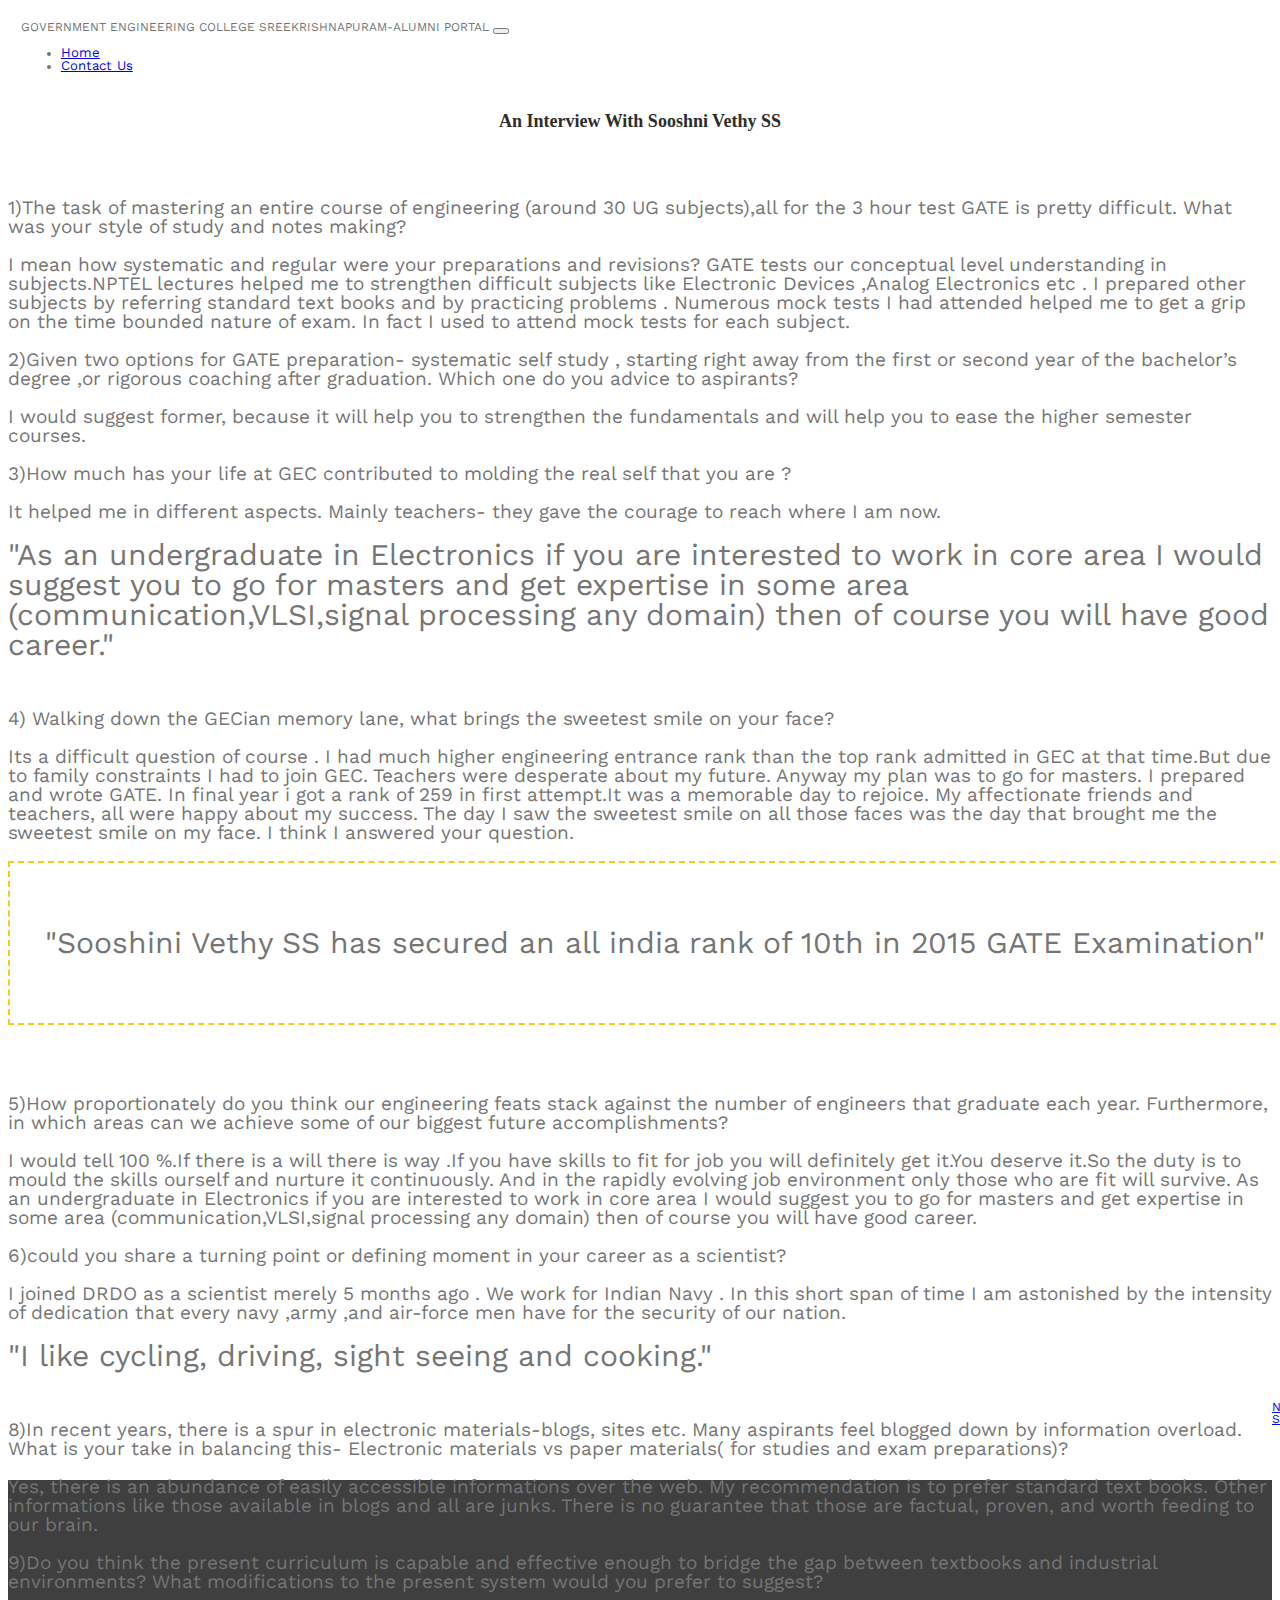
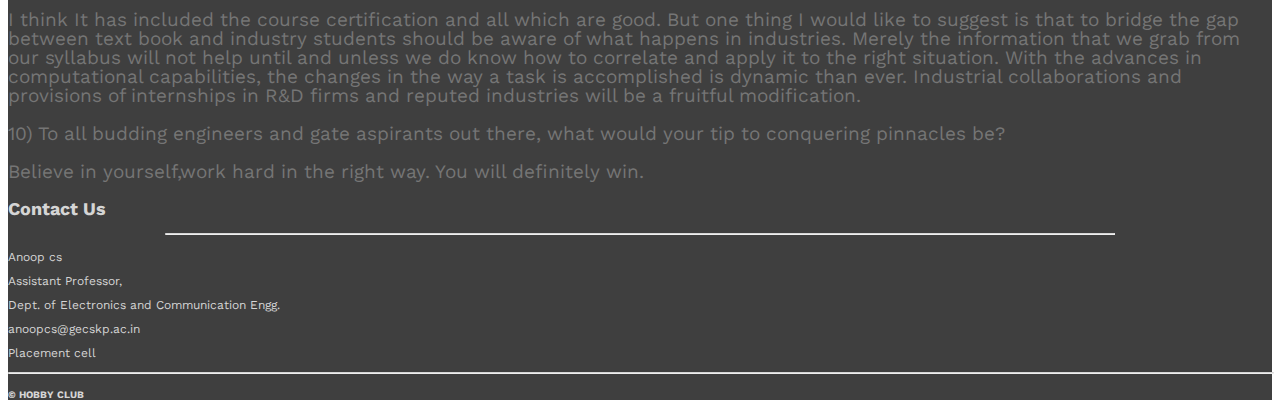
<file: stories/Alumni_Stories.html>
<!DOCTYPE html>
<html>
<head>
	<title>Alumni Stories</title>
	<meta charset="utf-8">
	<meta name="viewport" content="width=device-width, initial-scale=1">
	
	<link href="https://fonts.googleapis.com/css?family=Rajdhani" rel="stylesheet">
	<link rel="stylesheet" href="https://stackpath.bootstrapcdn.com/bootstrap/4.1.3/css/bootstrap.min.css" integrity="sha384-MCw98/SFnGE8fJT3GXwEOngsV7Zt27NXFoaoApmYm81iuXoPkFOJwJ8ERdknLPMO" crossorigin="an"nymous">
	<link rel="stylesheet" href="https://use.fontawesome.com/releases/v5.4.1/css/all.css" integrity="sha384-5sAR7xN1Nv6T6+dT2mhtzEpVJvfS3NScPQTrOxhwjIuvcA67KV2R5Jz6kr4abQsz" crossorigin="anonymous">
	<link href="https://fonts.googleapis.com/css?family=Work+Sans" rel="stylesheet">
	<link rel="stylesheet" type="text/css" href="Alumni-Stories.css">
</head>
<body>
	<header>
		<nav class="navbar navbar-expand-md navbar navbar-dark bg-dark navbar sticky-top">
		<div class="container-fluid">
  <span class="navbar-brand mb-0 h1" id="heading">GOVERNMENT ENGINEERING COLLEGE SREEKRISHNAPURAM-ALUMNI PORTAL</span>
  <button class="navbar-toggler" type="button" data-toggle="collapse" data-target="#navbarResponsive">
    <span class="navbar-toggler-icon"></span>
  </button>
  <div class="collapse navbar-collapse" id="navbarResponsive">
    <ul class="navbar-nav ml-auto">
      	<li class="nav-item active">
      <a class="nav-link" href="index.html">Home</a>
  		</li>
     
   
   		<li class="nav-item">
      <a class="nav-link" href="#contact_us">Contact Us</a>
  		</li>
  </ul>
  	</div>
  </div>
</nav>
</header>


<!-- content wrapper -->
<div class="content-wrapper">
	<div class="story-single">
		<div class="area-title">
			<div class="container">
				<h2 class="heading-regular">An Interview With Sooshni Vethy SS</h2>
			</div>
		</div>
		<div class="story-content">
			<div class="container">
				<div class="desc">
					<br>
					<p>1)The task of mastering an entire course of engineering (around 30 UG subjects),all for the 3 hour test GATE  is pretty difficult. What was your style of study and notes making?<br><br> I mean how systematic and regular were your preparations and revisions? 
GATE tests our conceptual level understanding in subjects.NPTEL lectures helped me to strengthen difficult subjects like  Electronic Devices ,Analog Electronics etc . I prepared other subjects by referring standard text books and by practicing problems . Numerous mock tests I had attended helped me to get a grip on the time bounded nature of exam. In fact I used to attend mock tests for each subject.</p>
<p>2)Given two options for GATE preparation- systematic self study , starting right away from the first or second year of the bachelor’s degree ,or rigorous coaching after graduation. Which one do you advice to aspirants? <br><br>
I would suggest former, because it will help you to strengthen the fundamentals and will help you to ease the higher semester courses. </p>
<p>3)How much has your life at GEC contributed to molding the real self that you are ? <br><br>
It helped me in different aspects. Mainly teachers- they gave the courage to reach where I am now. </p>
</div>
<div class="desc-center">
	<p>"As an undergraduate in Electronics if you are interested to work in core area I would suggest you to go for masters and get expertise in some area (communication,VLSI,signal processing any domain) then of course you will have good career."</p>
</div>
<div class="desc">
	<p>4) Walking down the GECian memory lane, what brings the sweetest smile on your face? <br><br>
Its a difficult question of course . I had much higher engineering entrance rank than the top rank admitted in GEC at that time.But due to family constraints I had to join GEC. Teachers were desperate about my future. Anyway my plan was to go for masters. I prepared and wrote GATE.  In final year i got a rank of 259 in first attempt.It was a memorable day to rejoice. My affectionate friends and teachers, all were happy about my success. The day I saw the sweetest smile on all those faces was the day that brought me the sweetest smile on my face. I think I answered your question. </p>
</div>
<div class="desc-border text-center">
	<p>"Sooshini Vethy SS has secured an all india rank of 10th in 2015 GATE Examination"</p>
</div>
<div class="desc">
	<p>5)How proportionately do you think our engineering feats stack against the number of engineers that graduate each year. Furthermore, in which areas can we achieve some of our biggest future accomplishments? <br><br>
I would tell 100 %.If there is a will there is way .If you have  skills to fit for job you will definitely get it.You deserve it.So the duty is to mould the skills ourself and nurture it continuously. And in the rapidly evolving job environment only those who are fit will survive. 
As an undergraduate in Electronics if you are interested to work in core area I would suggest you to go for masters and get expertise in some area (communication,VLSI,signal processing any domain) then of course you will have good career. </p>
<p>6)could you share a turning point or defining moment in your career as a scientist? <br><br>
I joined  DRDO as a scientist merely 5  months ago . We work for Indian Navy . In this short span of time I am astonished by the intensity of dedication that every navy ,army ,and air-force men have for the security of our nation. </p>
</div>
<div class="desc-center">
	<p>"I like cycling, driving,  sight seeing and cooking."</p>
</div>
<div class="desc">
	<p>8)In recent years, there is a spur in electronic materials-blogs, sites etc. Many aspirants feel blogged down by information overload. What is your take in balancing this- Electronic materials vs paper materials( for studies and exam preparations)? <br><br>
Yes, there is an abundance of easily accessible informations over the web.  My recommendation is to prefer standard text books. Other informations like those available in blogs and all are junks. There is no guarantee that those are factual, proven, and worth feeding to our brain.</p>
<p>9)Do you think the present curriculum is capable and effective enough to bridge the gap between textbooks and industrial environments? What modifications to the present system would you prefer to suggest? <br><br>
I think It has included the course certification and all which are good. But one thing I would like to suggest is that to bridge the gap between text book and industry students should be aware of what happens in industries. Merely the information that we grab from our syllabus will not help until and unless we do know how to correlate and apply it to the right situation. With the advances in computational capabilities, the changes in the way a task is accomplished is dynamic than ever. Industrial collaborations and provisions of internships in R&D firms and reputed industries will be a fruitful modification. </p>
<p>10) To all budding engineers and gate aspirants out there, what would your tip to conquering pinnacles be?<br> <br>
Believe in yourself,work hard in the right way. You will definitely win. </p>
</div>
<div class="next">
	<a href="#" class="btn btn-outline-warning see-story bnt text-uppercase">Next Story</a>
</div>
</div>
</div>
</div>
<footer>
	<div class="container-fluid padding">
		<div class="row text-center">
			<div class="col-12">
			<h2 id="contact_us">Contact Us</h2>
			<hr class="light">
			<p>Anoop cs</p>
			<p>Assistant Professor, </p>
			<p>Dept. of Electronics and Communication Engg.</P>
			<p>anoopcs@gecskp.ac.in</p>
			<p>Placement cell</p>
			</div>
			<div class="col-12">
				<hr class="last">
				<h5>&copy; HOBBY CLUB</h5>
			</div>
		</div>
	</div>
</footer>
</div>




	

<script src="https://code.jquery.com/jquery-3.3.1.slim.min.js" integrity="sha384-q8i/X+965DzO0rT7abK41JStQIAqVgRVzpbzo5smXKp4YfRvH+8abtTE1Pi6jizo" crossorigin="anonymous"></script>
<script src="https://cdnjs.cloudflare.com/ajax/libs/popper.js/1.14.3/umd/popper.min.js" integrity="sha384-ZMP7rVo3mIykV+2+9J3UJ46jBk0WLaUAdn689aCwoqbBJiSnjAK/l8WvCWPIPm49" crossorigin="anonymous"></script>
<script src="https://stackpath.bootstrapcdn.com/bootstrap/4.1.3/js/bootstrap.min.js" integrity="sha384-ChfqqxuZUCnJSK3+MXmPNIyE6ZbWh2IMqE241rYiqJxyMiZ6OW/JmZQ5stwEULTy" crossorigin="anonymous"></script>
<script src="https://ajax.googleeapis.com/ajax/libs/jquery/3.3.1/jquery.min.js"></script>
<script src="https://cdnjs.cloudflare.com/ajax/libs/popper.js/1.12.9/umd/popper.min.js"></script>


</body>
</html>
</file>
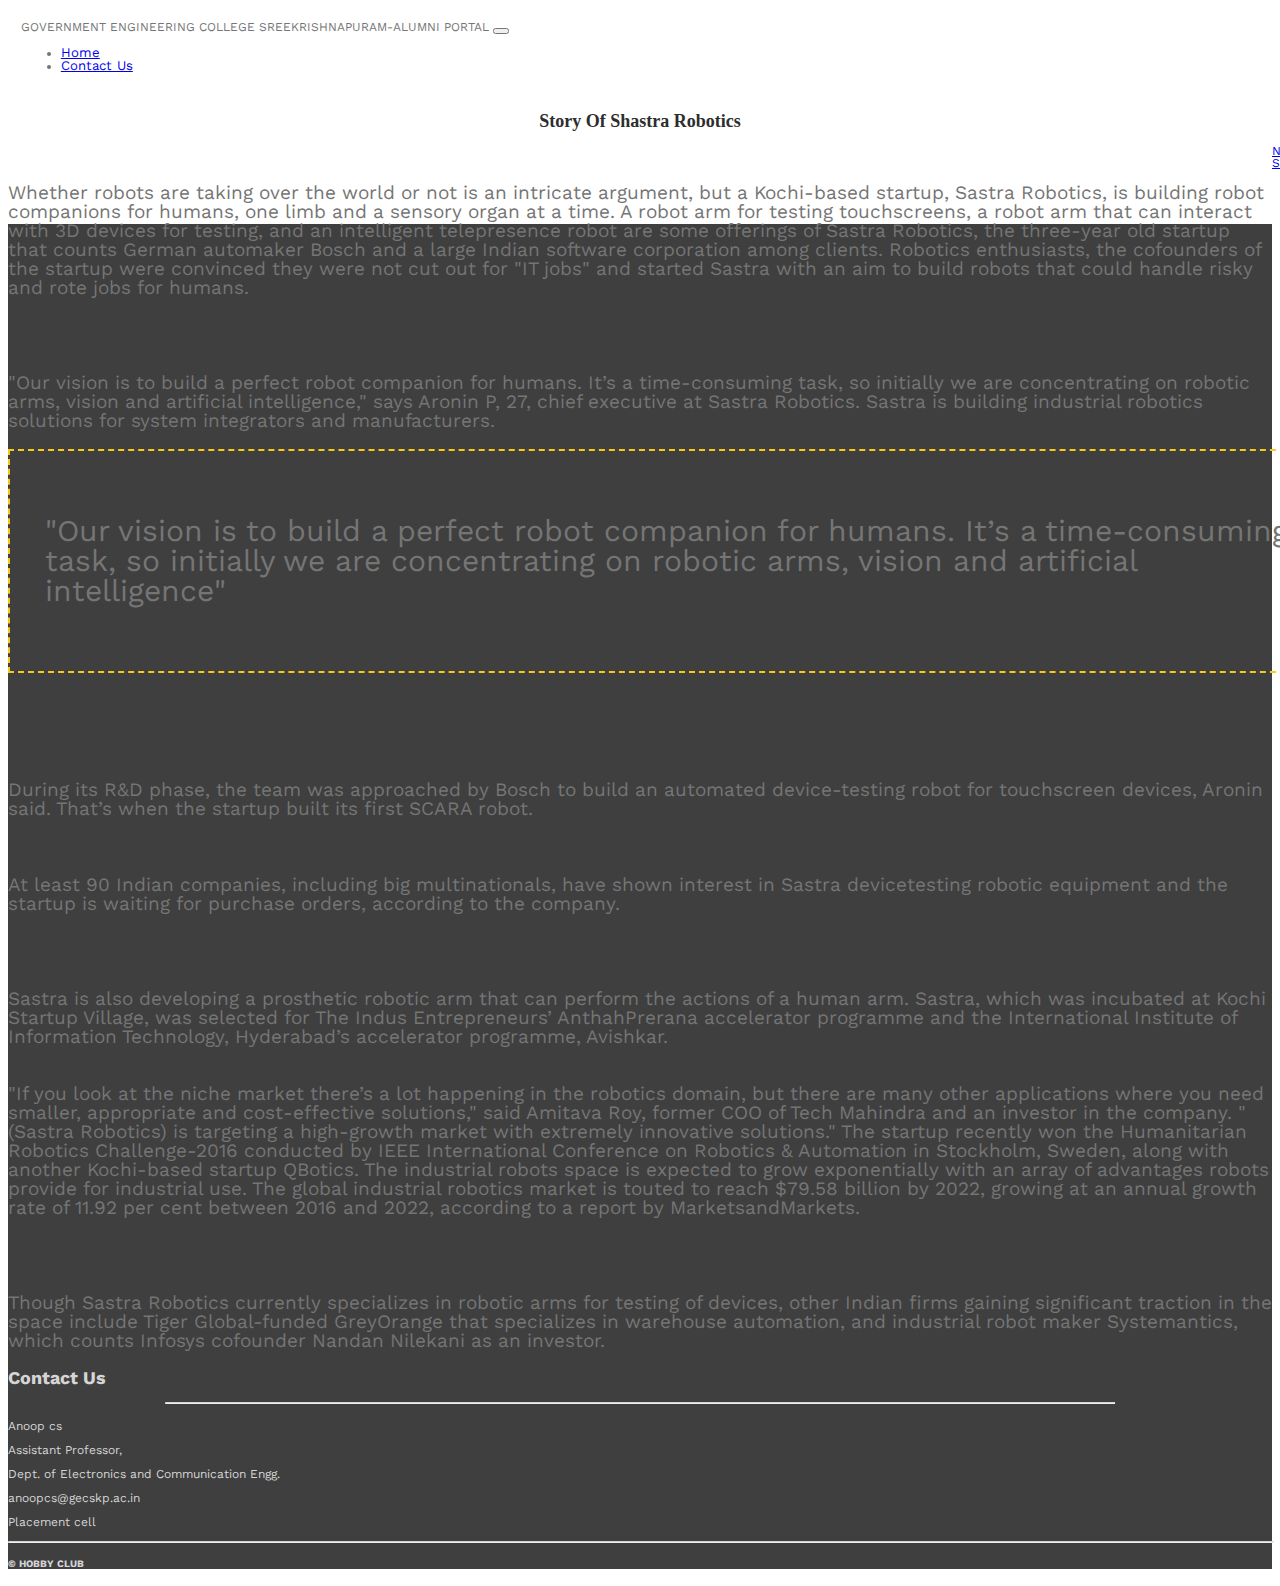
<file: stories/Alumni_Stories1.html>
<!DOCTYPE html>
<html>
<head>
	<title>Alumni Stories</title>
	<meta charset="utf-8">
	<meta name="viewport" content="width=device-width, initial-scale=1">
		<link href="https://fonts.googleapis.com/css?family=Rajdhani" rel="stylesheet">
	<link rel="stylesheet" href="https://stackpath.bootstrapcdn.com/bootstrap/4.1.3/css/bootstrap.min.css" integrity="sha384-MCw98/SFnGE8fJT3GXwEOngsV7Zt27NXFoaoApmYm81iuXoPkFOJwJ8ERdknLPMO" crossorigin="an"nymous">
	<link rel="stylesheet" href="https://use.fontawesome.com/releases/v5.4.1/css/all.css" integrity="sha384-5sAR7xN1Nv6T6+dT2mhtzEpVJvfS3NScPQTrOxhwjIuvcA67KV2R5Jz6kr4abQsz" crossorigin="anonymous">
	<link href="https://fonts.googleapis.com/css?family=Work+Sans" rel="stylesheet">
	<link rel="stylesheet" type="text/css" href="Alumni-Stories.css">
</head>
<body>
	<header>
		<nav class="navbar navbar-expand-md navbar navbar-dark bg-dark navbar sticky-top">
		<div class="container-fluid">
  <span class="navbar-brand mb-0 h1" id="heading">GOVERNMENT ENGINEERING COLLEGE SREEKRISHNAPURAM-ALUMNI PORTAL</span>
  <button class="navbar-toggler" type="button" data-toggle="collapse" data-target="#navbarResponsive">
    <span class="navbar-toggler-icon"></span>
  </button>
  <div class="collapse navbar-collapse" id="navbarResponsive">
    <ul class="navbar-nav ml-auto">
      	<li class="nav-item active">
      <a class="nav-link" href="index.html">Home</a>
  		</li>
     
   
   		<li class="nav-item">
      <a class="nav-link" href="#contact_us">Contact Us</a>
  		</li>
  </ul>
  	</div>
  </div>
</nav>
</header>


<!-- content wrapper -->
<div class="content-wrapper">
	<div class="story-single">
		<div class="area-title">
			<div class="container">
				<h2 class="heading-regular">Story Of Shastra Robotics</h2>
			</div>
		</div>
		<div class="story-content">
			<div class="container">
				<div class="desc">
					<br>
					<p> Whether robots are taking over the world or not is an intricate argument, but a Kochi-based startup, Sastra Robotics, is building robot companions for humans, one limb and a sensory organ at a time.
A robot arm for testing touchscreens, a robot arm that can interact with 3D devices for testing, and an intelligent telepresence robot are some offerings of Sastra Robotics, the three-year old startup that counts German automaker Bosch and a large Indian software corporation among clients.
Robotics enthusiasts, the cofounders of the startup were convinced they were not cut out for "IT jobs" and started Sastra with an aim to build robots that could handle risky and rote jobs for humans. </p>
<br>
<br>
</div>

<div class="desc">
	<p>"Our vision is to build a perfect robot companion for humans. It’s a time-consuming task, so initially we are concentrating on robotic arms, vision and artificial intelligence," says Aronin P, 27, chief executive at Sastra Robotics.
Sastra is building industrial robotics solutions for system integrators and manufacturers. </p>
</div>
<div class="desc-border text-center">
	<p>"Our vision is to build a perfect robot companion for humans. It’s a time-consuming task, so initially we are concentrating on robotic arms, vision and artificial intelligence"</p>
</div>
<div class="desc"><br><br>
	<p>During its R&D phase, the team was approached by Bosch to build an automated device-testing robot for touchscreen devices, Aronin said. That’s when the startup built its first SCARA robot. </p><br>
<p>At least 90 Indian companies, including big multinationals, have shown interest in Sastra devicetesting robotic equipment and the startup is waiting for purchase orders, according to the company. </p>
</div>

<div class="desc"><br><br>
	<p>Sastra is also developing a prosthetic robotic arm that can perform the actions of a human arm.
Sastra, which was incubated at Kochi Startup Village, was selected for The Indus Entrepreneurs’ AnthahPrerana accelerator programme and the International Institute of Information Technology, Hyderabad’s accelerator programme, Avishkar.</p></div>
<div class="desc">
<p>"If you look at the niche market there’s a lot happening in the robotics domain, but there are many other applications where you need smaller, appropriate and cost-effective solutions," said Amitava Roy, former COO of Tech Mahindra and an investor in the company. "(Sastra Robotics) is targeting a high-growth market with extremely innovative solutions."
The startup recently won the Humanitarian Robotics Challenge-2016 conducted by IEEE International Conference on Robotics & Automation in Stockholm, Sweden, along with another Kochi-based startup QBotics.
The industrial robots space is expected to grow exponentially with an array of advantages robots provide for industrial use. The global industrial robotics market is touted to reach $79.58 billion by 2022, growing at an annual growth rate of 11.92 per cent between 2016 and 2022, according to a report by MarketsandMarkets. </p><br><br>
<p>Though Sastra Robotics currently specializes in robotic arms for testing of devices, other Indian firms gaining significant traction in the space include Tiger Global-funded GreyOrange that specializes in warehouse automation, and industrial robot maker Systemantics, which counts Infosys cofounder Nandan Nilekani as an investor.</p>
</div>
<div class="next">
	<a href="#" class="btn btn-outline-warning see-story bnt text-uppercase">Next Story</a>
</div>
</div>
</div>

</div>
<footer>
	<div class="container-fluid padding">
		<div class="row text-center">
			<div class="col-12">
			<h2 id="contact_us">Contact Us</h2>
			<hr class="light">
			<p>Anoop cs</p>
			<p>Assistant Professor, </p>
			<p>Dept. of Electronics and Communication Engg.</P>
			<p>anoopcs@gecskp.ac.in</p>
			<p>Placement cell</p>
			</div>
			<div class="col-12">
				<hr class="last">
				<h5>&copy; HOBBY CLUB</h5>
			</div>
		</div>
	</div>
</footer>

</div>






	

<script src="https://code.jquery.com/jquery-3.3.1.slim.min.js" integrity="sha384-q8i/X+965DzO0rT7abK41JStQIAqVgRVzpbzo5smXKp4YfRvH+8abtTE1Pi6jizo" crossorigin="anonymous"></script>
<script src="https://cdnjs.cloudflare.com/ajax/libs/popper.js/1.14.3/umd/popper.min.js" integrity="sha384-ZMP7rVo3mIykV+2+9J3UJ46jBk0WLaUAdn689aCwoqbBJiSnjAK/l8WvCWPIPm49" crossorigin="anonymous"></script>
<script src="https://stackpath.bootstrapcdn.com/bootstrap/4.1.3/js/bootstrap.min.js" integrity="sha384-ChfqqxuZUCnJSK3+MXmPNIyE6ZbWh2IMqE241rYiqJxyMiZ6OW/JmZQ5stwEULTy" crossorigin="anonymous"></script>
<script src="https://ajax.googleeapis.com/ajax/libs/jquery/3.3.1/jquery.min.js"></script>
<script src="https://cdnjs.cloudflare.com/ajax/libs/popper.js/1.12.9/umd/popper.min.js"></script>


</body>
</html>
</file>
<file: stories/Alumni-Stories.css>
html body {
	line-height: 1;
	font-family: 'Work Sans', sans-serif;
	font-size: 12px;
	color: #757575;
}
.navbar {
  padding: .8rem;
}
.navbar-nav li {
  padding-right: 20px;
}
#heading {
  float: center;
}
.nav-link {
  font-size: 1.1em !important;
}
.nav-dropdown {
  position: absolute;
  display: none;
  z-index: 1;
  box-shadow: 0 3px 12px rgba(0, 0, 0, 0.15);
}
.content-wrapper{
	width: 100%;
	float: left;
}
.story-single {
	padding-bottom: 55px;
}
.story-single .area-title {
	color: #2d2d2d;
}
.story-single .area-title h2 {
	text-align: center;
}
.heading-regular {
	font-family: "Monteserrat-Regular";
}
.story-single .story-content .desc {
	float: left;
	width: 100%;
	font-size: 19px;
}
.story-single .story-content .desc-center {
	font-size: 30px;
}
.story-single .story-content .desc-border {
	padding: 35px;
	border: 2px dashed #f7ca18;
	float: left;
	width: 100%;
	margin-bottom: 50px;
	font-size: 30px;
}
.next {
	align-content: center;
}
footer {
  background-color: #3f3f3f;
  color: #d5d5d5;
  padding-top: 2rem;
}
hr.light {
  border-top: 1px solid #d5d5d5;
  width: 75%;
  margin-top: .8rem;
  margin-bottom: 1rem;
}
hr.last {
   border-top: 1px solid #d5d5d5;
  width: 100%;
  margin-top: .8rem;
  margin-bottom: 1rem;
}











@media (max-width: 767px) {
	.story-single {
		padding-bottom: 25px;
	}
	.story-single .area-title {
		margin-bottom: 20px;
	}
	.story-single .area-title h1{
		font-size: 25px;
		margin-top: 20px;
	}
	.story-single .story-content .desc-center {
		padding: 0 0 50px;
	}
}

@media (max-width: 576px) {
  .navbar-brand.mb-0.h1 {
    font-size: 60%;
    font-style: bold;
  }
  .navbar-toggler {
    padding-left: 2px;
    padding-right: 2px;
    padding-top: 2px;
    padding-bottom: 2px;
  }
 
  .navbar-toggler-icon {
  align-content: right;
  font-size: 50%;
  padding-right: 2px;
  padding-left: 2px
  padding-top: 2px;
  padding-bottom: 2px;
 }
</file>
